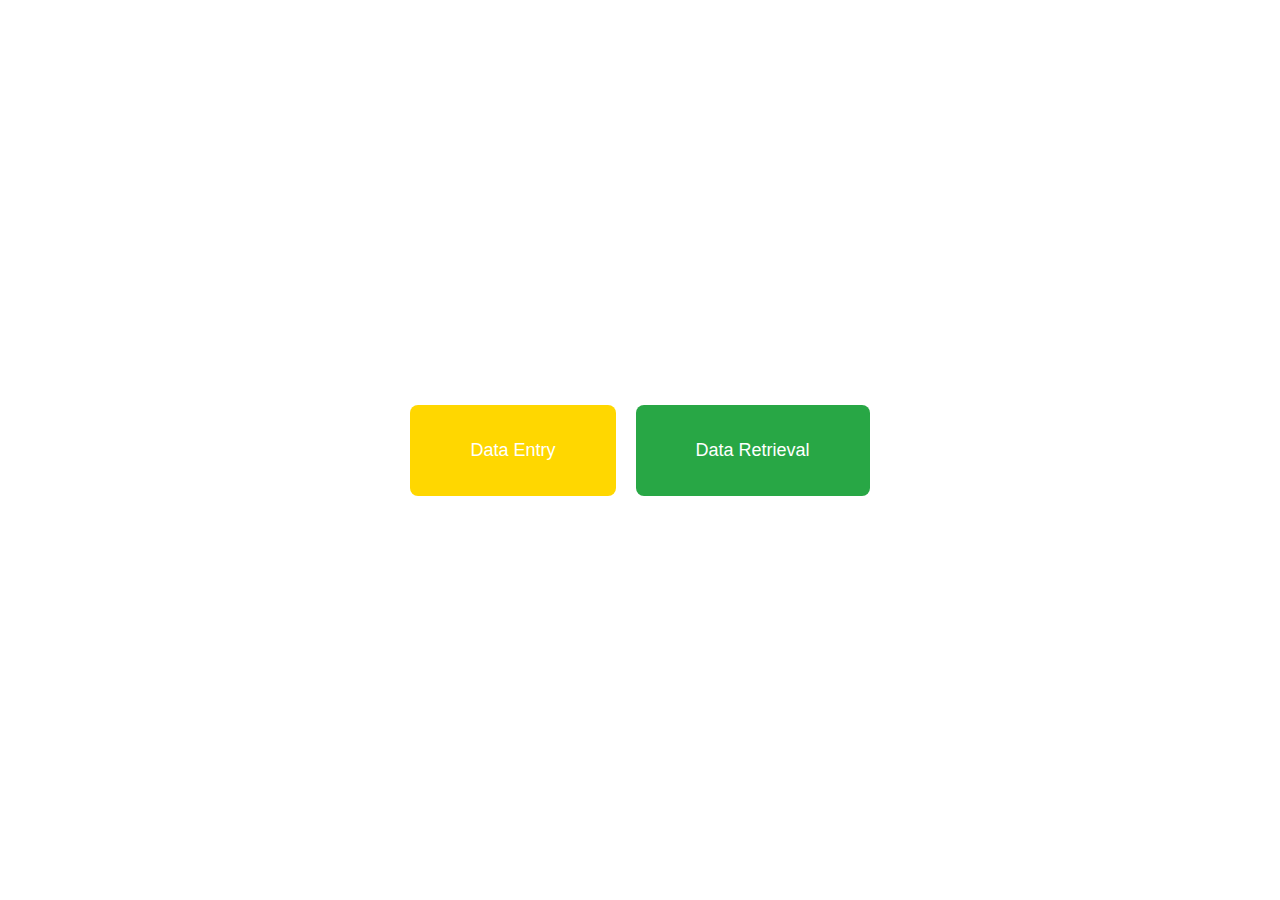
<file: templates/Home_page.html>
<!DOCTYPE html>
<html lang="en">
<head>
    <meta charset="UTF-8">
    <title>Home_page</title>
    <style>
        body {
            display: flex;
            justify-content: center;
            align-items: center;
            height: 100vh;
            margin: 0;
            background-image: url('https://cdn.mos.cms.futurecdn.net/ioozSoc4rmejFkDL5qSTMb-1200-80.jpg'); 
            background-size: cover;
            background-position: center; 
        }

        
    </style>
</head>
<body>

<button type="submit" style="padding: 35px 60px; font-size: 18px; background-color: gold; color: #fff; border: none; border-radius: 8px; margin-right: 20px;"><a href="/data_page" style="text-decoration: none; color: inherit;">Data Entry</a></button>
<button type="submit" style="padding: 35px 60px; font-size: 18px; background-color: #28a745; color: #fff; border: none; border-radius: 8px;"><a href="/datas" style="text-decoration: none; color: inherit;">Data Retrieval</a></button>

</body>
</html>
</file>
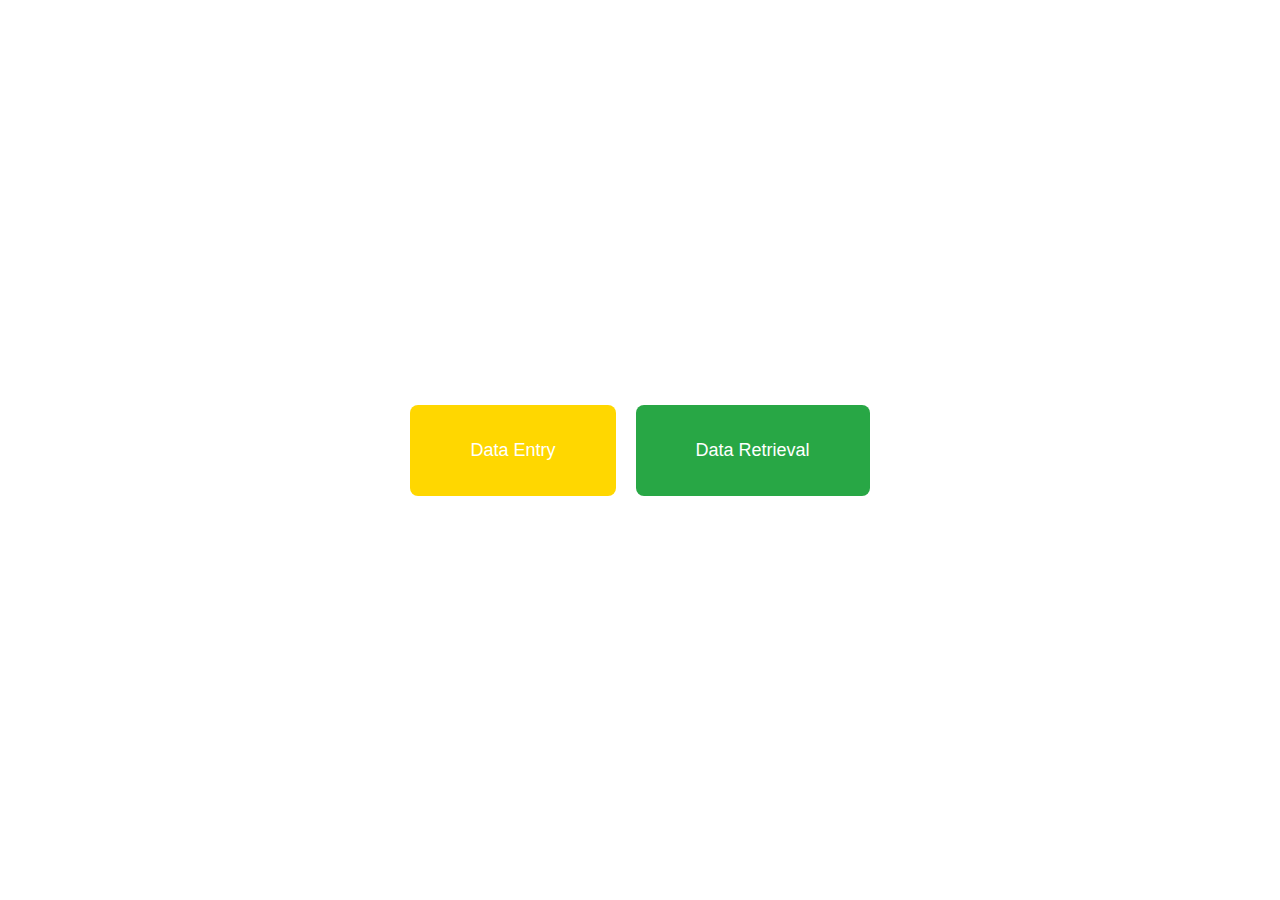
<file: djangoProject/templates/Home_page.html>
<!DOCTYPE html>
<html lang="en">
<head>
    <meta charset="UTF-8">
    <title>Home_page</title>
    <style>
        body {
            display: flex;
            justify-content: center;
            align-items: center;
            height: 100vh;
            margin: 0;
            background-image: url('https://cdn.mos.cms.futurecdn.net/ioozSoc4rmejFkDL5qSTMb-1200-80.jpg'); /* Replace 'your_image_url.jpg' with the URL or path to your background image */
            background-size: cover; /* Cover the entire background */
            background-position: center; /* Center the background */
        }

        
    </style>
</head>
<body>

<button type="submit" style="padding: 35px 60px; font-size: 18px; background-color: gold; color: #fff; border: none; border-radius: 8px; margin-right: 20px;"><a href="/data_page" style="text-decoration: none; color: inherit;">Data Entry</a></button>
<button type="submit" style="padding: 35px 60px; font-size: 18px; background-color: #28a745; color: #fff; border: none; border-radius: 8px;"><a href="/datas" style="text-decoration: none; color: inherit;">Data Retrieval</a></button>

</body>
</html>
</file>
